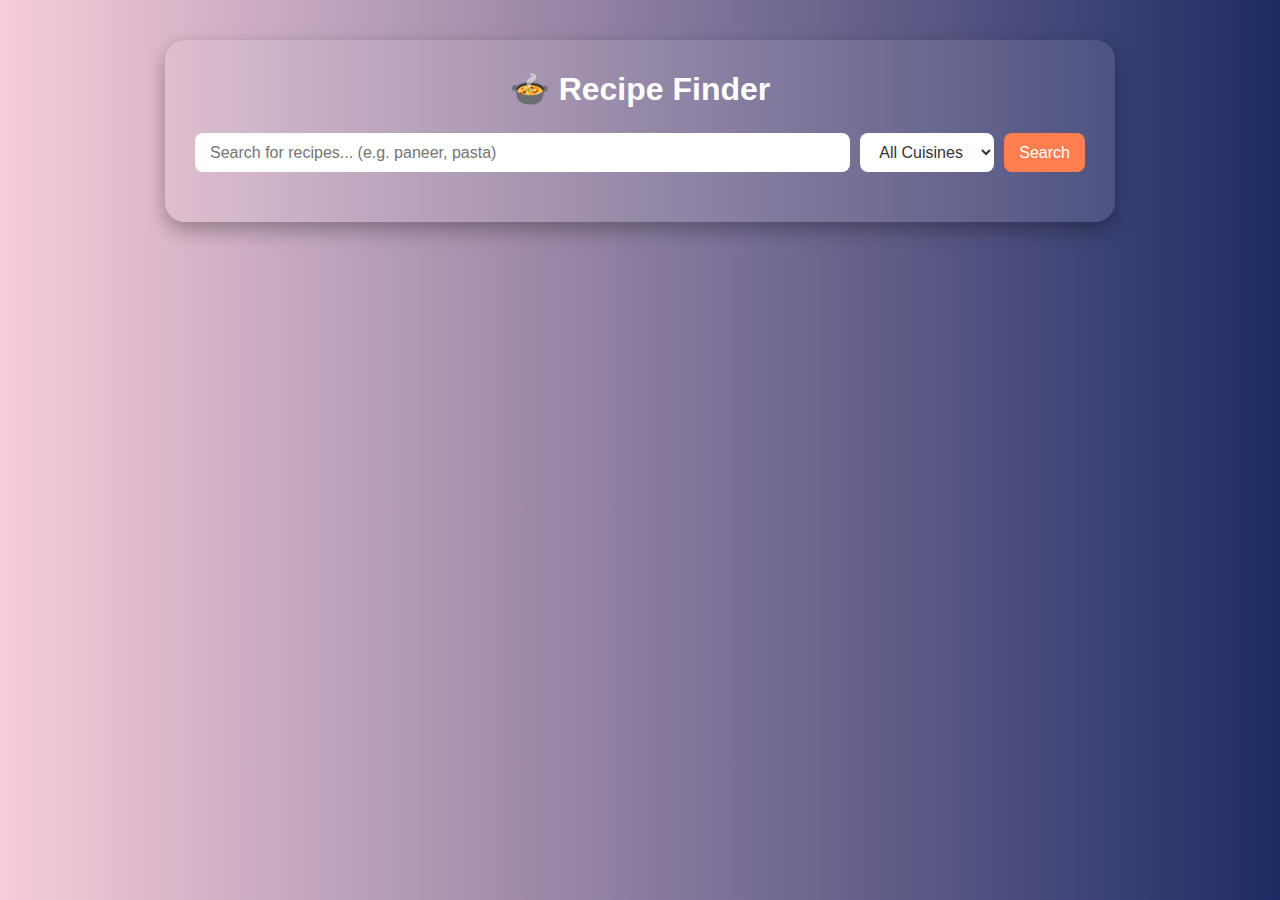
<file: index.html>
<!DOCTYPE html>
<html lang="en">
<head>
  <meta charset="UTF-8" />
  <meta name="viewport" content="width=device-width, initial-scale=1.0" />
  <title>Recipe Finder</title>
  <link rel="stylesheet" href="style.css" />
</head>
<body class="search-page">
  <div class="container">
    <h1>🍲 Recipe Finder</h1>
    <div class="search-bar">
      <input type="text" id="searchInput" placeholder="Search for recipes... (e.g. paneer, pasta)" />
      <select id="cuisineSelect">
        <option value="">All Cuisines</option>
        <option value="Indian">Indian</option>
        <option value="Italian">Italian</option>
        <option value="Chinese">Chinese</option>
        <option value="Mexican">Mexican</option>
        <option value="American">American</option>
      </select>
      <button id="searchBtn">Search</button>
    </div>

    <div id="loading" class="loading">Loading recipes...</div>
    <div id="recipeContainer" class="recipe-container"></div>
  </div>

  <script src="script.js"></script>
</body>
</html>
</file>
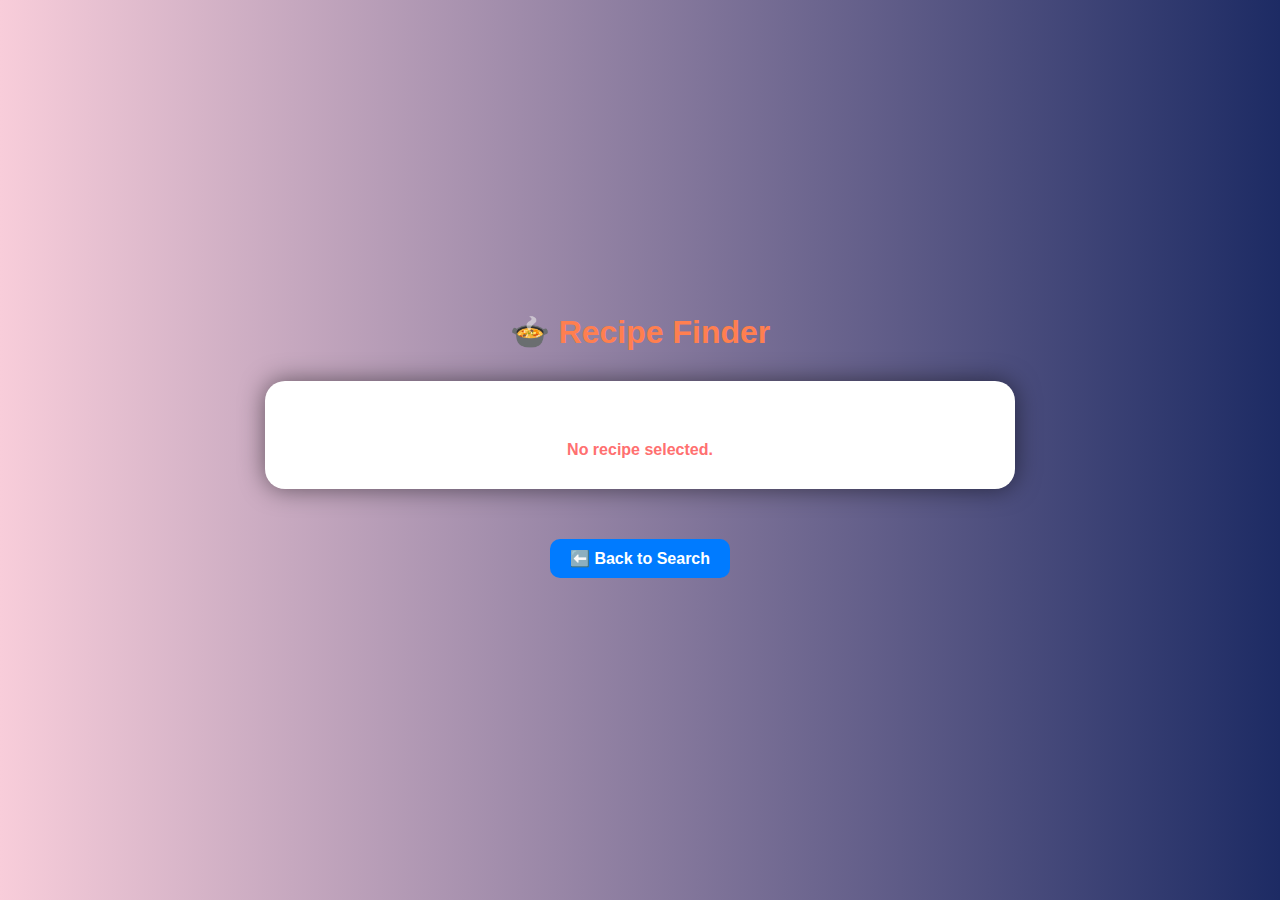
<file: recipe.html>
<!DOCTYPE html>
<html lang="en">
<head>
  <meta charset="UTF-8" />
  <meta name="viewport" content="width=device-width, initial-scale=1.0" />
  <title>Recipe Details</title>
  <link rel="stylesheet" href="style.css" />
  <style>
    /* NOTE: We assume style.css contains the shared gradient background. */
    body {
      color: white; /* Keep page-level text white for elements outside the box */
      font-family: "Poppins", sans-serif;
      margin: 0;
      padding: 0;
      display: flex;
      flex-direction: column;
      align-items: center;
      min-height: 100vh;
      /* The background color is now ONLY controlled by the external style.css */
    }

    /* Global page title (outside the white box) */
    h1 {
      color: #ff7f50; 
      margin-bottom: 10px;
      margin-top: 40px; /* Adjust top margin if needed for spacing from body top */
    }

    /* Main container for the entire recipe block (The WHITE Box) */
    #recipeDetailsContainer { 
      max-width: 750px; 
      margin: 20px auto; /* Centers the white box on the gradient background */
      width: 90%;
      
      background-color: #ffffff;
      color: #333; /* Dark text for contrast inside the white box */
      
      border-radius: 20px;
      padding: 30px;
      box-shadow: 0 0 25px rgba(0, 0, 0, 0.5);
    }
    
    /* Title inside the white box */
    #recipeDetailsContainer h2 {
      text-align: center;
      margin-top: 0;
      margin-bottom: 20px;
      font-size: 2rem;
      color: #ff7f50;
    }

    #recipeDetailsContainer img {
      width: 100%;
      max-width: 500px;
      border-radius: 15px;
      margin: 0 auto 20px auto; /* Centers the image within the white box */
      display: block;
      box-shadow: 0 0 10px rgba(0, 0, 0, 0.2);
    }

    /* Recipe Info section (transparent, uses container's white background) */
    .recipe-info {
      width: 100%;
      padding: 0;
      margin-bottom: 20px;
      background-color: transparent; 
      box-shadow: none;
      text-align: left;
    }

    .recipe-info strong {
      color: #ff7f50;
      font-size: 1.2rem;
      display: block;
      margin-top: 20px;
      margin-bottom: 10px;
    }

    .recipe-info ul,
    .recipe-info ol {
      padding-left: 25px;
      margin-bottom: 15px;
      line-height: 1.8;
    }

    .recipe-info p {
      line-height: 1.8;
      margin-bottom: 15px;
    }

    /* Styles specifically for centering the video button INSIDE the white box */
    .video-button-wrapper { /* New wrapper for video button only */
        text-align: center;
        margin-top: 20px; /* Space above the button */
        margin-bottom: 10px; /* Space below the button */
    }

    /* Styles for the "Back to Search" button (OUTSIDE the white box) */
    .back-to-search-button-wrapper { /* New wrapper for back button only */
        text-align: center;
        margin-top: 30px; /* Space below the white box */
        margin-bottom: 50px; /* Space from the bottom of the page */
    }


    /* Button Styling */
    .video-btn, .back-btn { 
      display: inline-block;
      /* Remove specific margins from here to let wrappers control spacing */
      background-color: #ff7f50;
      color: white;
      text-decoration: none;
      padding: 10px 20px;
      border-radius: 10px;
      transition: all 0.3s ease;
      font-weight: bold;
      border: none;
      cursor: pointer;
    }
    .back-btn { background-color: #007bff; }

    .video-btn:hover, .back-btn:hover {
      background-color: #ffaa00;
      transform: scale(1.05);
    }

    .error {
      color: #ff7070;
      font-weight: bold;
      text-align: center;
      margin-top: 30px;
    }
    .source-label {
        text-align: center;
        color: #aaa; /* This will be gray text on the white background */
        margin-top: 10px;
        font-size: 0.9em;
    }
  </style>
</head>
<body class="detail-page">
  <h1 style="color: #ff7f50; margin-bottom: 10px;">🍲 Recipe Finder</h1> 
  
  <div id="recipeDetailsContainer">
    <p style="text-align: center;">Loading recipe...</p>
  </div>

  <div id="backButtonWrapper" class="back-to-search-button-wrapper">
    <button onclick="goBack()" class="back-btn">⬅️ Back to Search</button>
  </div>

  <script>
    const API_KEY = "089c5f803d4941859e76f1f83d561808"; 
    const recipeContainer = document.getElementById("recipeDetailsContainer");
    const backButtonWrapper = document.getElementById("backButtonWrapper"); // Get the back button wrapper

    const localRecipeIndex = parseInt(localStorage.getItem("selectedLocalRecipeIndex")); 
    const recipeId = localStorage.getItem("selectedRecipeId");
    
    function goBack() {
        localStorage.removeItem("selectedRecipeId");
        localStorage.removeItem("selectedLocalRecipeIndex"); 
        window.location.href = "index.html";
    }

    function openVideo(url) {
        window.open(url, '_blank');
    }

    function formatInstructions(rawInstructions) {
        if (!rawInstructions) {
            return "<p>No detailed instructions available.</p>";
        }
        
        let cleanedInstructions = rawInstructions.replace(/<[^>]*>?/gm, '').trim();
        
        const steps = cleanedInstructions
            .split(/(\d+\.\s*)|(?<=[.?!])\s+/g) 
            .filter(segment => segment && segment.trim() !== ''); 

        let listItems = [];
        
        if (steps.length < 2) {
             listItems = cleanedInstructions
                .split(/\.\s+/) 
                .map(item => item.trim())
                .filter(item => item.length > 5); 
        } else {
            listItems = steps
                .map(item => item.trim())
                .filter(item => item.length > 5 && !/^\d+\.$/.test(item))
                .map(item => item.replace(/^\d+\.\s*/, '')); 
        }
        
        if (listItems.length > 1) {
            return `<ol>${listItems.map(item => '<li>' + (item.endsWith('.') ? item : item + '.') + '</li>').join('')}</ol>`;
        }
        
        return `<p>${cleanedInstructions}</p>`;
    }


    async function loadRecipeDetails() {
      // Hide the default back button initially, will show it if needed or after content loads
      backButtonWrapper.style.display = 'none';

      if (!isNaN(localRecipeIndex) && localRecipeIndex >= 0) { 
        await loadFromLocal(localRecipeIndex);
      } 
      else if (recipeId) {
        await loadFromAPI(recipeId);
      } 
      else {
        recipeContainer.innerHTML = `<p class="error">No recipe selected.</p>`;
        backButtonWrapper.style.display = 'block'; // Show back button for no recipe error
      }
    }


    async function loadFromLocal(index) {
        recipeContainer.innerHTML = "<p style='text-align: center;'>Loading local recipe details...</p>";
        
        try {
            const res = await fetch("indianRecipes.json");
            const data = await res.json();
            
            const recipe = data[index]; 
            
            if (!recipe) {
                recipeContainer.innerHTML = `<p class="error">Recipe not found in local data.</p>`;
                backButtonWrapper.style.display = 'block'; // Show back button on error
                return;
            }

            const ingredientsHTML = recipe.ingredients
                .map(i => `<li>${i}</li>`).join("");

            const instructionsHTML = formatInstructions(recipe.instructions);
            
            recipeContainer.innerHTML = `
              <h2>${recipe.title}</h2>
              <img src="${recipe.image}" alt="${recipe.title}">
              <div class="recipe-info">
                <strong>Ingredients:</strong>
                <ul>${ingredientsHTML}</ul>
                <strong>Instructions:</strong>
                ${instructionsHTML} 
              </div>
              <div class="video-button-wrapper"> <button onclick="openVideo('${recipe.youtube}')" class="video-btn">🎥 Watch on YouTube</button>
              </div>
              <p class="source-label">🔹 Data Source: Local (indianRecipes.json)</p>
            `;
            backButtonWrapper.style.display = 'block'; // Show back button after successful load
        } catch (error) {
            recipeContainer.innerHTML = `<p class="error">⚠️ Could not load local recipe details. Please check console.</p>`;
            backButtonWrapper.style.display = 'block'; // Show back button on error
        }
    }


    async function loadFromAPI(id) {
        recipeContainer.innerHTML = "<p style='text-align: center;'>Fetching recipe details...</p>";
        
        try {
            const res = await fetch(
              `https://api.spoonacular.com/recipes/${id}/information?apiKey=${API_KEY}`
            );
            const data = await res.json();

            if (data.status === "failure" || data.code === 402) {
                 recipeContainer.innerHTML = `<p class="error">⚠️ Failed to load recipe. API Quota Limit may be reached. Try again tomorrow.</p>`;
                 backButtonWrapper.style.display = 'block'; // Show back button on error
                 return;
            }

            const ingredientsHTML = data.extendedIngredients
              .map(i => `<li>${i.original}</li>`).join('');

            const instructionsHTML = formatInstructions(data.instructions);
            
            const youtubeSearch = `https://www.youtube.com/results?search_query=${encodeURIComponent(data.title + " recipe")}`;


            recipeContainer.innerHTML = `
              <h2>${data.title}</h2>
              <img src="${data.image}" alt="${data.title}">
              <div class="recipe-info">
                <strong>Ingredients:</strong>
                <ul>${ingredientsHTML}</ul>
                <strong>Instructions:</strong>
                ${instructionsHTML}
              </div>
              <div class="video-button-wrapper"> <button onclick="openVideo('${youtubeSearch}')" class="btn video-btn">🎥 Watch on YouTube</button>
              </div>
              <p class="source-label">🔹 Data Source: Spoonacular API</p>
            `;
            backButtonWrapper.style.display = 'block'; // Show back button after successful load
        } catch (error) {
             recipeContainer.innerHTML = `<p class="error">⚠️ Failed to load online recipe.</p>`;
             backButtonWrapper.style.display = 'block'; // Show back button on error
        }
    }

    loadRecipeDetails();
  </script>
</body>
</html>
</file>
<file: style.css>
* {
  margin: 0;
  padding: 0;
  box-sizing: border-box;
  font-family: "Poppins", sans-serif;
}

/* Original Dark Gradient Page Background */
body {
  background: linear-gradient(to right, #f8cdda, #1d2b64);
  min-height: 100vh;
  display: flex;
  justify-content: center;
  align-items: flex-start;
  padding: 40px;
  color: #fff; /* Default text color for the entire page remains white */
}

/* Base container for index.html (Dark/Transparent) */
.container {
  width: 100%;
  max-width: 950px;
  background: rgba(255, 255, 255, 0.1);
  border-radius: 20px;
  padding: 30px;
  box-shadow: 0 8px 20px rgba(0, 0, 0, 0.3);
  color: #fff;
}

h1 {
  text-align: center;
  margin-bottom: 25px;
  font-size: 2rem;
  color: #fff;
}

/* --- SEARCH PAGE STYLES (index.html) --- */

.search-page .recipe-card {
  /* Retain the original semi-transparent look for search results */
  background: rgba(255, 255, 255, 0.15); 
  color: #fff;
}

/* --- DETAIL PAGE STYLES (recipe.html) --- */

/* The recipe container itself gets the white background and dark text */
.detail-page .recipe-info {
  /* FIX: Apply white background and dark text ONLY to this section */
  background-color: #ffffff; 
  color: #333; /* Dark text for high contrast */
  padding: 30px;
  border-radius: 15px;
  box-shadow: 0 4px 10px rgba(0, 0, 0, 0.2);
  margin-top: 20px;
  text-align: left;
}

/* Override strong tags to a dark color inside the white box */
.detail-page .recipe-info strong {
  color: #ff7f50; 
}


/* --- Shared/Utility Styles --- */

.search-bar {
  display: flex;
  flex-wrap: wrap;
  gap: 10px;
  justify-content: center;
  margin-bottom: 20px;
}

input, select, button {
  padding: 10px 15px;
  border-radius: 8px;
  border: none;
  outline: none;
  font-size: 1rem;
}

input {
  flex: 1 1 300px;
}

select {
  background-color: #fff;
  color: #333;
}

button {
  background-color: #ff7f50;
  color: white;
  cursor: pointer;
  transition: 0.3s;
}

button:hover {
  background-color: #ff4f20;
}

.loading {
  text-align: center;
  display: none;
  font-size: 1.2rem;
  margin-top: 20px;
}

.recipe-container {
  display: grid;
  grid-template-columns: repeat(auto-fit, minmax(280px, 1fr));
  gap: 20px;
  margin-top: 20px;
}

.recipe-card {
  border-radius: 15px;
  overflow: hidden;
  text-align: center;
  padding: 15px;
  transition: transform 0.3s ease;
}

.recipe-card:hover {
  transform: scale(1.02);
}

.recipe-card img {
  width: 100%;
  border-radius: 10px;
}

.recipe-card h3 {
  margin: 10px 0;
  font-size: 1.2rem;
}

/* --- Better layout for ingredients & instructions --- */
.recipe-info {
  line-height: 1.8;
  padding: 10px 20px;
}

.recipe-info strong {
  display: block;
  margin: 15px 0 8px;
  font-size: 1.1rem;
}

.recipe-info ul {
  list-style: disc;
  margin: 10px 0 20px 35px;
  padding-left: 5px;
}

.recipe-info p {
  white-space: pre-line;
  margin: 10px 0 20px;
  padding-left: 8px;
  word-wrap: break-word;
}

.recipe-info ol {
  margin: 10px 0 20px 40px;
  padding-left: 5px;
}

.recipe-info ol li {
  margin-bottom: 8px;
  line-height: 1.8;
}

.btn {
  text-decoration: none;
  color: #fff; 
  background-color: #007bff;
  padding: 8px 12px;
  border-radius: 6px;
  display: inline-block;
  margin-top: 10px;
}

.btn:hover {
  background-color: #0056b3;
}

.recipe-details {
  text-align: center;
  margin-top: 20px;
}

.recipe-details img {
  max-width: 100%;
  border-radius: 10px;
}

.recipe-details ul {
  list-style: disc;
  text-align: left;
  margin-left: 30px;
}

.recipe-details h2 {
  margin: 15px 0;
}
</file>
